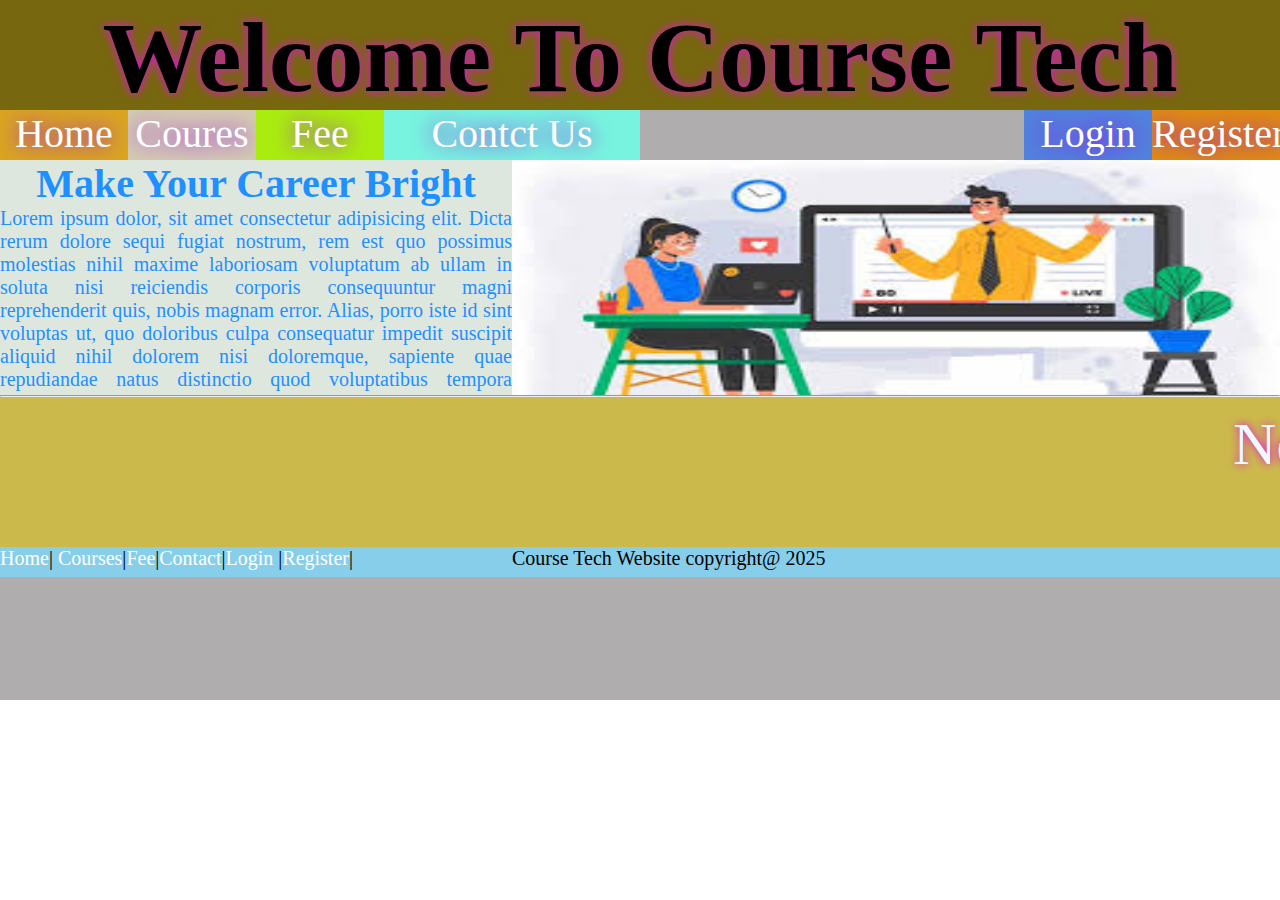
<file: index.html>
<!DOCTYPE html>
<html lang="en">
  <head>
    <meta charset="UTF-8" />
    <meta name="viewport" content="width=device-width, initial-scale=1.0" />
    <title>Document</title>
    <link rel="stylesheet" href="style.css" />
  </head>
  <body>
    <div class="main">
      <div class="header"><h1>welcome to course tech</h1></div>
      <div class="nav">
        <div class="nav-col1"><a href="index.html">Home</a>  </div>
        <div class="nav-col2"><a href="Courses.html">Coures<a></a></div>
        <div class="nav-col3"><a href="">Fee</a>  </div>
        <div class="nav-col4"><a href="">Contct Us</a></div>
        <div class="nav-col5"><a href="Register.html">Register</a></div>
        <div class="nav-col6"><a href="login.html">Login</a></div>  
      </div>
     <div class="row3">
        <div class="row3-col1"><p><h1 style="text-align: center;">Make Your Career Bright</h1>Lorem ipsum dolor, sit amet consectetur adipisicing elit. Dicta rerum dolore sequi fugiat nostrum, rem est quo possimus molestias nihil maxime laboriosam voluptatum ab ullam in soluta nisi reiciendis corporis consequuntur magni reprehenderit quis, nobis magnam error. Alias, porro iste id sint voluptas ut, quo doloribus culpa consequatur impedit suscipit aliquid nihil dolorem nisi doloremque, sapiente quae repudiandae natus distinctio quod voluptatibus tempora recusandae? Blanditiis incidunt veritatis eaque dolor, aliquam ea. Explicabo officiis quia fuga magni sint sed mollitia rerum expedita laudantium tempora reprehenderit accusamus debitis blanditiis soluta ratione totam sit quis, nulla beatae aut quasi. Voluptatum eius maxime perferendis itaque qui ex. Voluptas natus labore impedit exercitationem. Perspiciatis libero voluptatum, cumque harum in nostrum corporis reprehenderit quisquam soluta totam nam itaque deleniti sunt recusandae eum amet rerum doloremque eaque! Dolorum mollitia nesciunt debitis ipsam repudiandae, eligendi fugit, veniam sit repellat aperiam tenetur odit non facere beatae exercitationem iste quidem animi nobis ipsa ut adipisci magni. Dignissimos est amet soluta sequi. Molestiae in cumque rem natus rerum assumenda dicta amet quaerat aspernatur placeat adipisci itaque, officia explicabo eos. Recusandae ullam nostrum ex cumque eum accusamus, culpa, expedita esse aliquam iste ea vero pariatur magni sit maxime rem et vel dolores id voluptatum officia commodi voluptas. Nulla quos ex quasi fugiat, delectus quidem! Obcaecati rem ab fuga minus debitis eaque qui laudantium molestiae, saepe odit sapiente culpa optio beatae officiis necessitatibus deleniti! Laboriosam eius dolorem fuga sed cupiditate mollitia, repellat reiciendis. Ea minima rerum ipsum atque asperiores provident quidem molestiae incidunt obcaecati reprehenderit voluptate distinctio amet culpa voluptates dignissimos a, rem quo libero, enim eius molestias consequatur! Voluptas tenetur cum dolorum architecto voluptatibus sed dolorem distinctio ad animi. Consequatur, neque nostrum itaque necessitatibus ex quam dignissimos placeat aliquam temporibus, distinctio magnam odit impedit illo, exercitationem ipsam? Quo nisi necessitatibus sit reiciendis dolorum culpa quod accusantium. Quisquam beatae atque est animi reprehenderit modi dicta illum nulla, soluta ducimus, nostrum cupiditate tempore dolor adipisci doloremque ipsum praesentium corporis voluptatem voluptas libero velit saepe sit. Voluptates eligendi nesciunt, ipsum alias odit dolor cupiditate itaque, natus quo repellendus aliquid magni, blanditiis assumenda perspiciatis doloribus tenetur illum minima necessitatibus? Beatae aliquid cumque consectetur recusandae nam facere nulla hic adipisci similique, temporibus animi qui. Magni maiores omnis, sed nesciunt exercitationem at obcaecati hic! Asperiores consequuntur hic autem. Rem ipsam autem quidem beatae ratione consequatur at recusandae ducimus esse! Quaerat minus adipisci fugit quos, tempore mollitia natus non eveniet iure quisquam corporis consequuntur eos tenetur nulla perferendis expedita quidem deleniti? Vel porro, repellendus numquam quidem consequatur ipsum tempore illo aperiam assumenda obcaecati impedit quibusdam hic dolorem at rerum quos aliquam eum molestias aspernatur doloremque nesciunt corporis odit voluptatibus error. Ipsam fugiat porro deleniti magnam ab magni placeat, nisi nulla animi beatae repellendus. Ipsam libero placeat reiciendis doloremque ab eum aliquam, dolorem autem provident quos repellendus quod expedita eos error, necessitatibus odit dolores accusantium quas quasi ad odio quaerat sit? Aperiam eveniet nemo mollitia maxime dolorum assumenda, deleniti vitae est, ducimus animi repellendus ipsam ex, sapiente ipsum ad cumque!</p></div>
        <div class="row3-col2">
            <img src="1.jpg" alt=""width="100%" height="300px" style="background-size: contain;">
        </div>
     </div><HR></HR>
     <div class="row4"><marquee behavior="" direction="">new batch starts from August 15<sup><th>th</th></sup> 2025</marquee> <input type="button" name="" id=""value="Enroll Now" class="enroll"/></div>
    <div class="footer">Course Tech Website copyright@ 2025 <div class="footer-links"><a href="">Home</a>| <a href="">Courses</a>|<a href="">Fee</a>|<a href="">Contact</a>|<a href="login.html">Login </a>|<a href="">Register</a>|</div></div>
    </div>
    <script src="myscript.js"></script>
  </body>
</html>
</file>
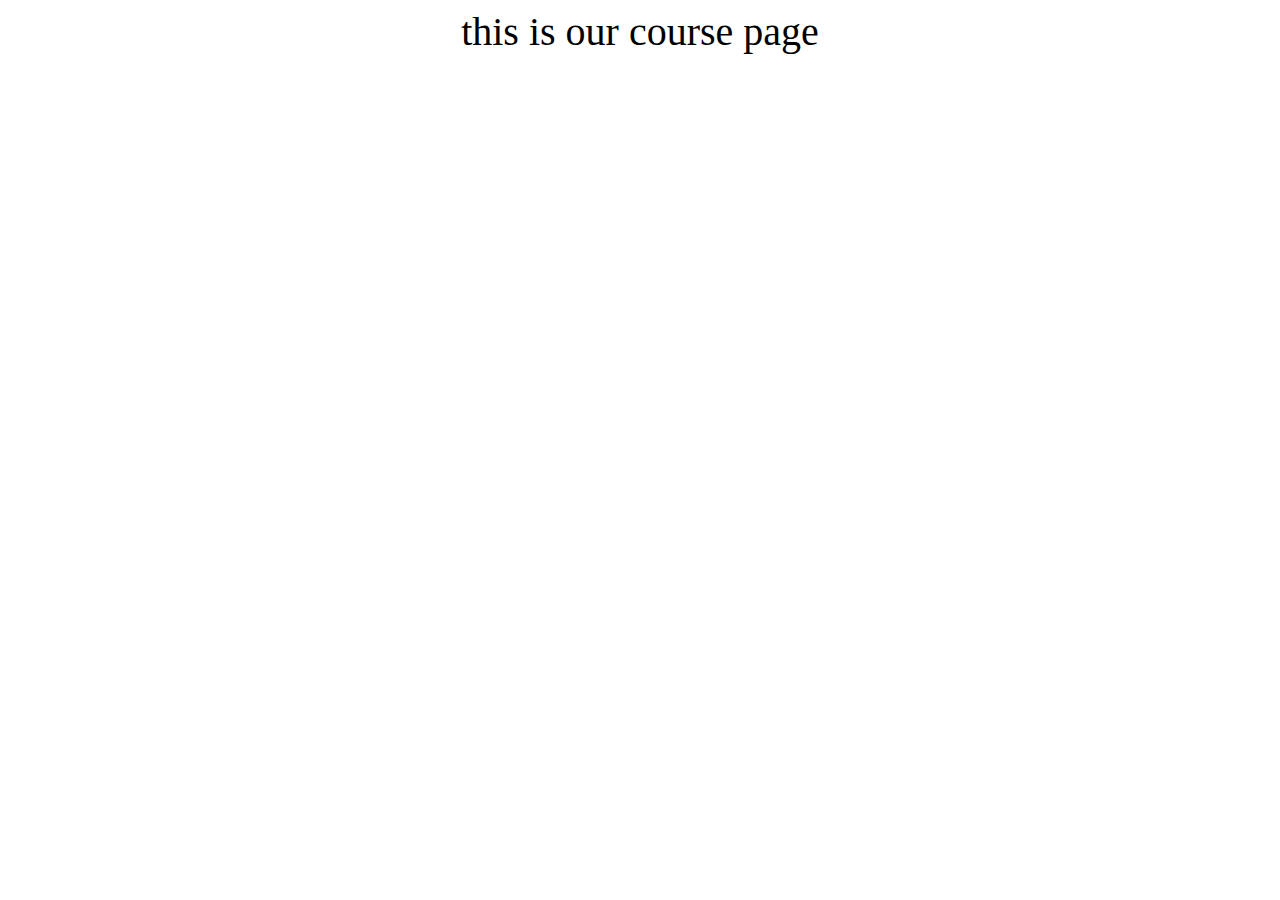
<file: Courses.html>
<!DOCTYPE html>
<html lang="en">
<head>
    <meta charset="UTF-8">
    <meta name="viewport" content="width=device-width, initial-scale=1.0">
    <title>Document</title>
</head>
<body style="font-size: 40px; text-align: center;" >
    this is our course page 
</body>
</html>
</file>
<file: style.css>
*{
    margin: 0%;
    overflow: hidden;
}
/* css for main div */
.main{
    width: 100%;
    height: 700px;
    background-color: rgb(175, 173, 173);

}
/* css for header div */
.header{
    width: 100%;
    height:140px;
    background-color: gold;
    text-align: center;
    font-size: 50px;
    text-shadow:0px 0px 10px rgb(71, 187, 255);
    text-transform: capitalize;
    transition: 3s;
}
/* css for header div with hover effect */
.header:hover{
    width: 100%;
    height:110px;
    background-color: rgb(119, 103, 14);
    text-align: center;
    font-size: 50px;
    text-shadow:0px 0px 10px rgb(235, 10, 235);
    text-transform: capitalize;
}
/* css for nav div */
.nav
{
    width: 100%;
    height: 50px;
    /* background-color: rgb(97, 168, 238); */
    font-size: 40px;
    /* text-decoration: none; */
    text-align: left;
    text-shadow:0px 0px 20px rgb(150, 13, 230);
    text-align: center;
    position: sticky;
}
/* css for ancor tags under nav */
.div,a{
    text-decoration: none;
    width: 100px;
    border-radius: 5PX;
    color: white;
    
    
}
/* css for nav colums from 1to 6 */
.nav-col1{
    width: 10%;
    height:50px ;
    float: left;
    background-color: goldenrod;
    
}
/* hover effect nav col1 */
.nav-col1:hover{
    width: 10%;
    height:50px ;
    float: left;
    background-color: rgb(211, 233, 16);
    transform: scale(1.5);
    border-radius: 60px;
}
.nav-col2{
    width: 10%;
    height:50px ;
    float: left;
    background-color: rgb(212, 203, 178);
}
/* css for col2 on hover */
.nav-col2:hover{
    width: 10%;
    height:50px ;
    float: left;
    background-color: rgb(67, 233, 16);
    transform: scale(1.5);
    border-radius: 60px;
}
.nav-col3{
    width: 10%;
    height:50px ;
    float: left;
    background-color: rgb(170, 236, 15);
}
/* CSS FOR COL3 ON HOVER */
.nav-col3:hover{
    width: 10%;
    height:50px ;
    float: left;
    background-color: rgb(16, 226, 233);
    transform: scale(1.5);
    border-radius: 60px;
}
.nav-col4{
    width: 20%;
    height:50px ;
    float: left;
    background-color: rgb(120, 243, 223);

}
/* CSS FOR NAV COL 4 ON HOVER */
.nav-col4:hover{
    width: 13%;
    height:50px ;
    float: left;
    background-color: rgb(16, 135, 233);
    transform: scale(1.5);
    border-radius: 60px;
}
.nav-col5{
    width: 10%;
    height:50px ;
    float: right;
    background-color: rgb(224, 141, 16);
}
/* CSS FOR NAV COL 5 ON HOVER */
.nav-col5:hover{
    width: 10%;
    height:50px ;
    float: right;
    background-color: rgb(99, 16, 233);
    transform: scale(1.5);
    border-radius: 60px;
}
.nav-col6{
    width: 10%;
    height:50px ;
    float: right;
    background-color: rgb(81, 130, 221);

}
/* CSS FOR NAV COL 6 ON HOVER */
.nav-col6:hover{
    width: 10%;
    height:50px ;
    float: right;
    background-color: rgba(26, 245, 6, 0.527);
    transform: scale(1.5);
    border-radius: 60px;
}
/* css for row3 */
.row3{
    width: 100%;
    height: 235px;
    background-color: red;
}
.row3-col1{
    width: 40%;
    height: 235px;
    background-color: rgb(222, 231, 222);
    float: left;
    overflow-y: scroll;
    font-size: 20px;
    text-align: justify;
    color:dodgerblue;
}
.row3-col2{
    width: 60%;
    height: 235px;
    background-color: rgb(173, 182, 173);
    float: left;
}
/* css for image section in .row3-col2 on hover */
.row3-col2:hover{
    width: 60%;
    height: 235px;
    background-color: rgb(173, 182, 173);
    float: left;
    transform: rotatey(180deg);
}
/* css for row4 */
.row4{
    width: 100%;
    height: 150px;
    background-color: rgba(10,20, 30, 10);
    color: aliceblue;
    background-color: rgb(204, 185, 75);
    text-align: center;
    font-size: 60px;
    text-shadow:0px 0px 10px rgb(227, 7, 235);
    text-transform: capitalize;
    position: relative;
}
/* css for button pop up in row4 */
.row4 .enroll{
    width: 20%;
    font-size: 20px;
    background-color: grey;
    color: white;
    position: absolute;
    border-radius: 15px;
    bottom: -30px;
    left: 40%;
    opacity: 0;
    border: 0px ;
    
}
/* hover effect for button pop up in row4 */
.row4:hover .enroll{
    opacity: 1;
    bottom: 0px;
    background-color: dodgerblue;
    color: rgb(232, 232, 240);
    font-size: 50px;
    transition: 2s;
    text-shadow: 0PX 0PX 15PX greenyellow;
    font-family: 'Times New Roman', Times, serif;
    
}
/* css for footer div */
.footer{
    width: 100%;
    height: 30px;
    background-color: skyblue;
    text-align: left;
    font-size: 20px;
    opacity: 1;
    float: right;
}
/* css for footer links */
.footer-links{
    width: 40%;
    float: left;
}
/* Css for Login  form......................................................................... */ 
css for pop up button ------------------------------------------------------------
.box{
    width: 600px;
    height: 500px;
    background-color: rgb(240, 204, 27);
    /* border: 2px solid black; */
    margin-top: 50px;
    margin: auto;
    position: relative;
    border-radius: 5px;
    box-sizing: border-box;
}
.add
{
    width: 100%;
    background-color: rgba(0, 0, 0, 0.6);
    color: white;
    font-size: 40px;
    position: absolute;
    left: 0px;
    bottom: -60px;
    opacity: 0;
    /* transition: 2s; */
}

.box:hover .add{
    bottom: 0px;
    opacity: 1;
    left: 0px;
    transition: 2s;
}



/*   For Responsive Design*/

@media screen and (max-width:600px) {
    .main{
    width: 100%;
    height: 100vh;
    background-color: rgb(175, 173, 173);

}
    /* css for header div */
.header{
    width: 100%;
    height:20vh;
    background-color: gold;
    text-align: center;
    font-size: 20px;
    text-shadow:0px 0px 10px rgb(71, 187, 255);
    text-transform: capitalize;
    transition: 3s;
    align-content: center;
}
/* css for header div with hover effect */
.header:hover{
    width: 100%;
    height:150px;
    background-color: rgb(119, 103, 14);
    text-align: center;
    font-size: 25px;
    text-shadow:0px 0px 10px rgb(235, 10, 235);
    text-transform: capitalize;
}
/* css for nav div */
.nav
{
    /* display: flex; */
    justify-content: center;
    width: 100%;
    height: 30px;
    /* background-color: rgb(97, 168, 238); */
    font-size: 15px;
    /* text-decoration: none; */
    text-align: center;
    text-shadow:0px 0px 20px rgb(150, 13, 230);

    /* position: sticky; */
}
.add
{
    width: 100%;
    background-color: rgba(0, 0, 0, 0.6);
    color: white;
    font-size: 20px;
    position: absolute;
    left: 0px;
    bottom: -60px;
    opacity: 0;
    /* transition: 2s; */
}
.header:hover{
    width: 100%;
    height:110px;
    background-color: rgb(119, 103, 14);
    text-align: center;
    font-size: 10px;
    text-shadow:0px 0px 10px rgb(235, 10, 235);
    text-transform: capitalize;
}
.row3{
    width: 100%;
    height: 235px;
    background-color: red;
}
.row3-col1{
    width: 40%;
    height: 235px;
    background-color: rgb(222, 231, 222);
    float: left;
    overflow-y: scroll;
    font-size: 10px;
    text-align: justify;
    color:dodgerblue;
}
/* css for row4 */
.row4{
    width: 100%;
    height: 120px;
    background-color: rgba(10,20, 30, 10);
    color: aliceblue;
    background-color: rgb(204, 185, 75);
    text-align: center;
    font-size: 70px;
    text-shadow:0px 0px 10px rgb(227, 7, 235);
    text-transform: capitalize;
    position: relative;
}
/* hover effect for button pop up in row4 */
.row4:hover .enroll{
    opacity: 1;
    bottom: 0px;
    background-color: dodgerblue;
    color: rgb(232, 232, 240);
    font-size: 20px;
    transition: 2s;
    text-shadow: 0PX 0PX 15PX greenyellow;
    font-family: 'Times New Roman', Times, serif;
    
}
/* css for footer div */
.footer{
    width: 100%;
    height: 15vh;    background-color: skyblue;
    text-align: center;
    font-size: 20px;
    opacity: 1;
    float: right;
}
/* css for footer links */
.footer-links{
    width: 100%;
    /* float: right;   */
    display: flex;  justify-content: space-between;
    line-height: 4.0;
    align-items: center;
}
}
</file>
